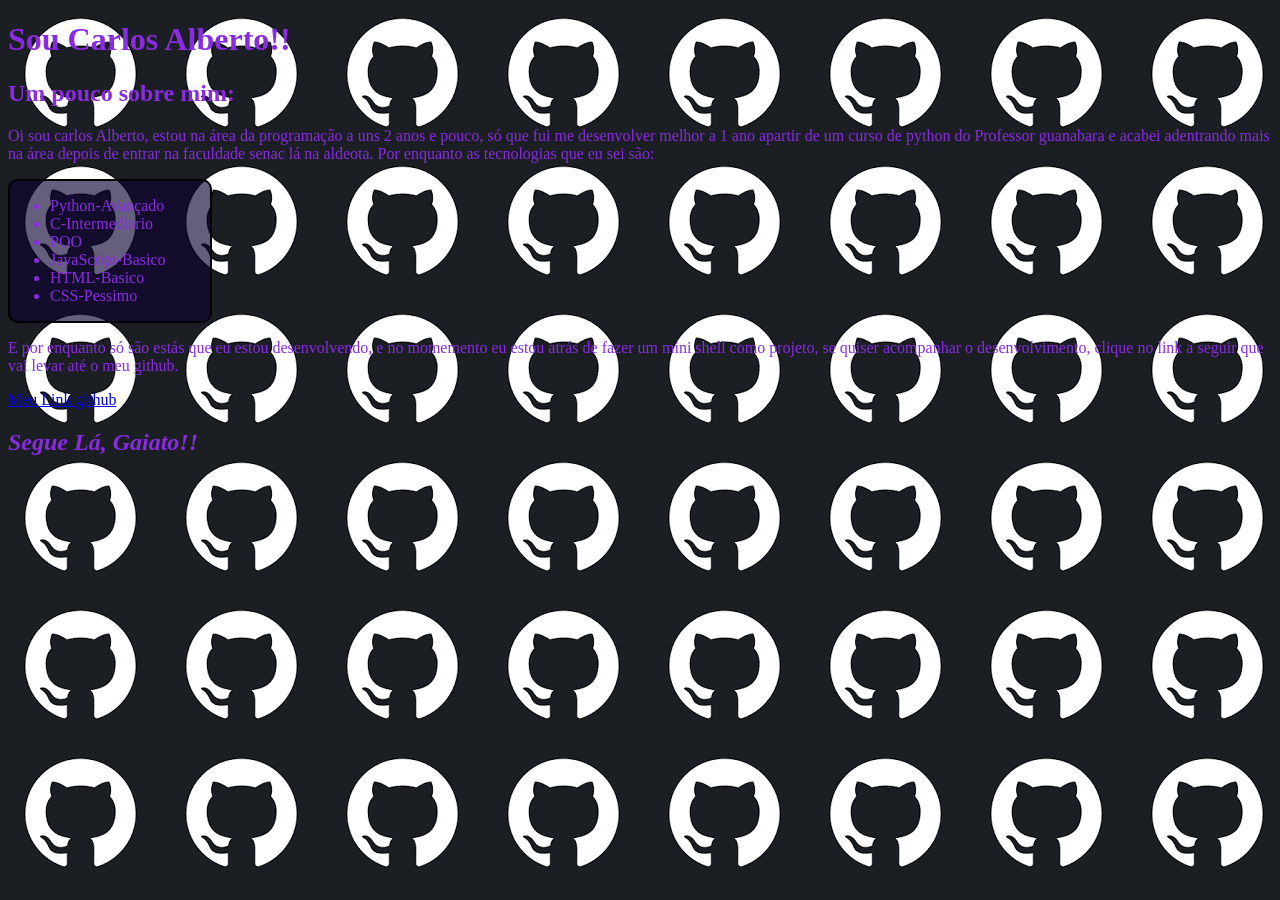
<file: index.html>
<!DOCTYPE html>
<html lang="en">

<head>
    <meta charset="UTF-8">
    <meta name="viewport" content="width=device-width, initial-scale=1.0">
    <title>Sobre Mim</title>
    <link rel="stylesheet" href="style.css">
</head>

<body>
    <h1>
        Sou Carlos Alberto!!
    </h1>
    <h2>
        Um pouco sobre mim:
    </h2>
    <p>
        Oi sou carlos Alberto, estou na área da programação a uns 2 anos e pouco, só que fui me desenvolver melhor a 1
        ano
        apartir de um curso de python do Professor guanabara e acabei adentrando mais na área depois de entrar na
        faculdade senac
        lá na aldeota.
        Por enquanto as tecnologias que eu sei são:
    </p>
    <div id="div1">
        <ul>
            <li>Python-Avançado</li>
            <li>C-Intermediario</li>
            <li>POO</li>
            <li>JavaScript-Basico</li>
            <li>HTML-Basico</li>
            <li>CSS-Pessimo</li>
        </ul>
    </div>
    <p>
        E por enquanto só são estás que eu estou desenvolvendo, e no momemento eu estou atrás de fazer um mini shell
        como projeto, se quiser acompanhar o desenvolvimento, clique no link a seguir que vai levar até o meu github.
    </p>
    <div>
        <a href="https://github.com/carlosalbertodev1 " target="_blank">Meu Link github</a>

        <h2><i>Segue Lá, Gaiato!!</i></h2>

    </div>

</body>

</html>
</file>
<file: style.css>
body{
            background-image: url(download.png);
            
        }
        h1{
            color: blueviolet;
        }
        h2 {
            color: blueviolet;
        }
        p{
            color: blueviolet
        }
        #div1{
            background-color:rgba(15, 2, 51, 0.637) ;
            width: 200px;
            border-color:black;
            border-width: 2px;
            border-style:solid;
            border-radius: 10px;

        }
        ul {
            color:blueviolet;
        }
      
        i{
            color:blueviolet;
        }
        li:hover {
            width:250px;
            transition:0.5s;
            color:white;
        }

        i:hover{
            color:white;
            transition:0.5s;
        }
        a:hover{
            color:white;
            transition: 1s;
        }
</file>
